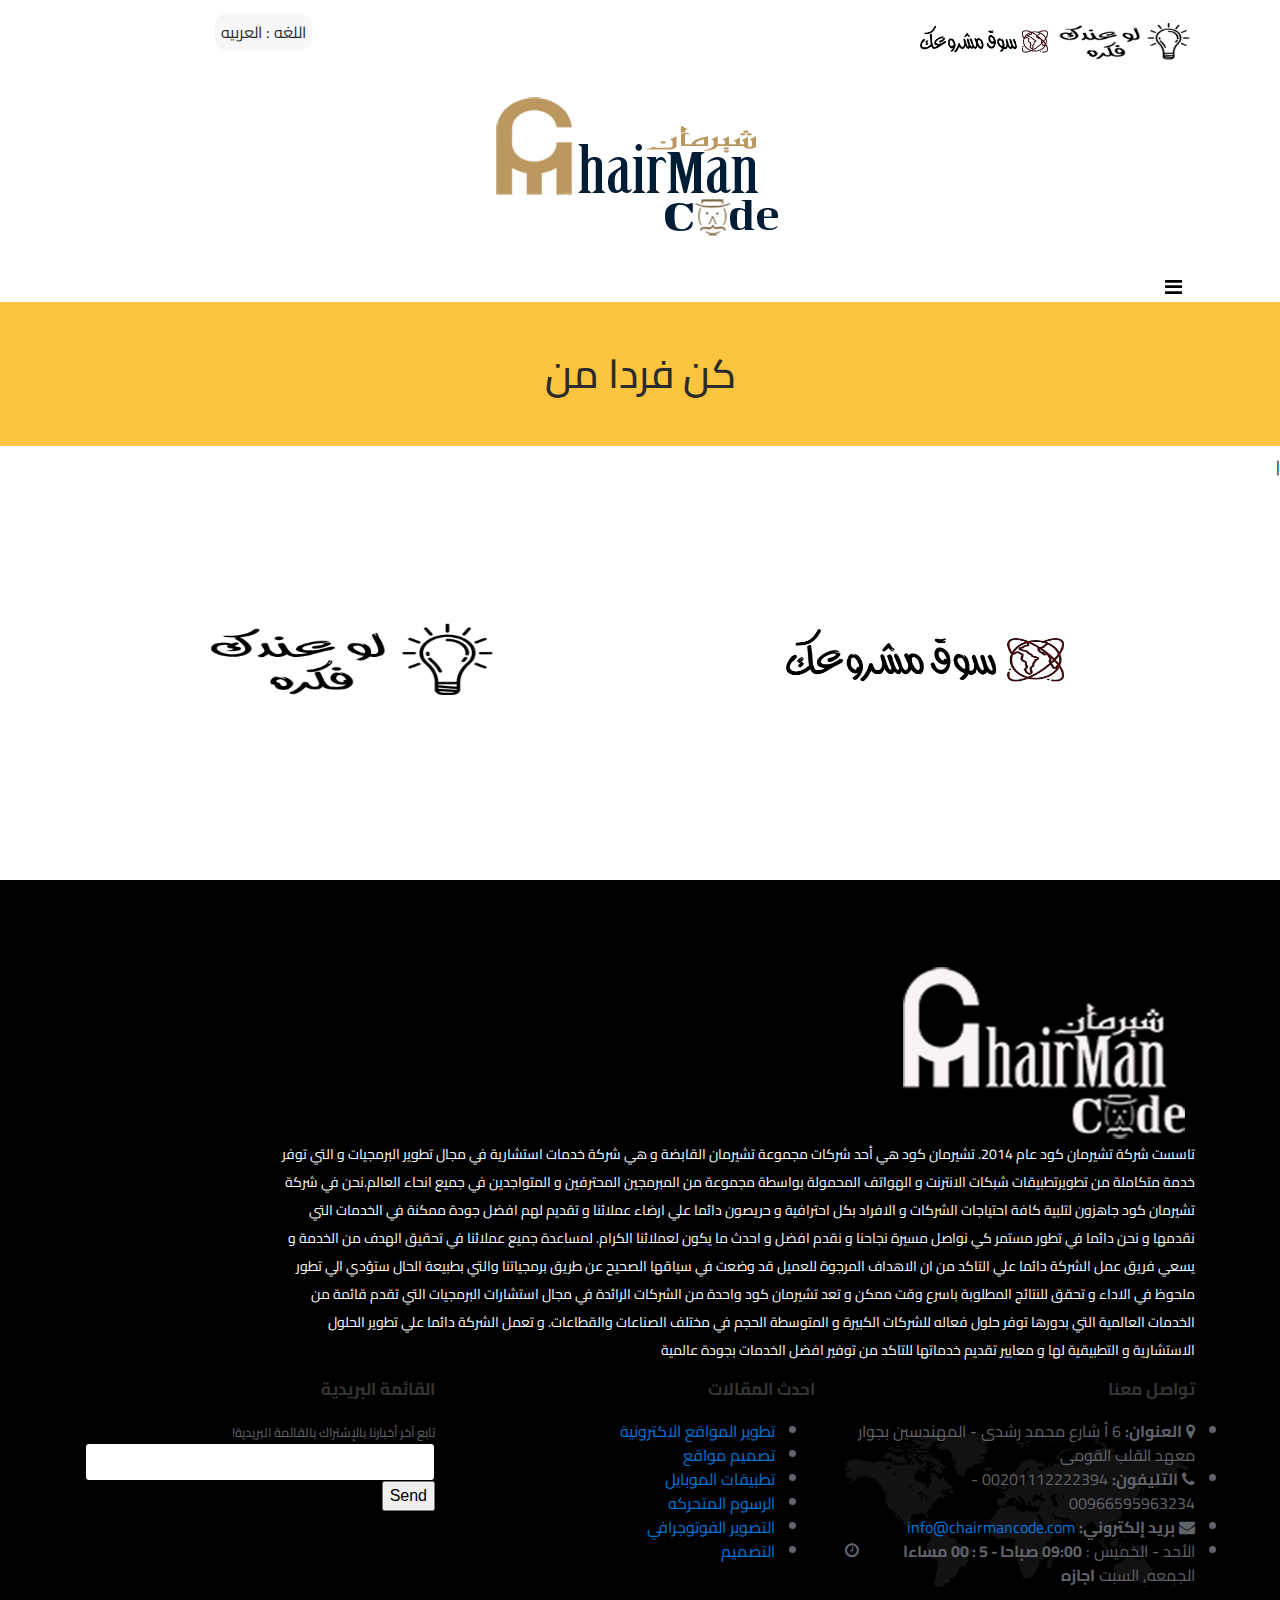
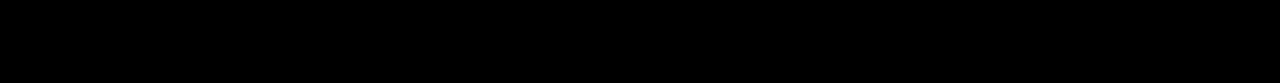
<file: becom-mem-ar.html>
<!DocTYPE html>
<html dir="rtl">
    <head>
      <meta charset="UTF-8">
       <meta name="description" content="this websit will improve you in english">
       <meta name="viewport" content="width=device-width, initial-scale=1">
        <title> chairman </title>
       <link rel="stylesheet" href="css/bootstrap.min.css">
        <link rel="stylesheet" href="css/animate.css">
        <link rel="stylesheet" href="https://stackpath.bootstrapcdn.com/bootstrap/4.1.1/css/bootstrap.min.css" integrity="sha384-WskhaSGFgHYWDcbwN70/dfYBj47jz9qbsMId/iRN3ewGhXQFZCSftd1LZCfmhktB" crossorigin="anonymous">
        <link rel="stylesheet" href="css/chair.css">
<!--        <link rel="stylesheet" href="css/font-awesome.css">-->
        <link rel="stylesheet" href="https://cdnjs.cloudflare.com/ajax/libs/font-awesome/4.7.0/css/font-awesome.min.css">
    </head>
    <body>
        <div class="upper">
            <div class="container">
                <div class="row ">
                    <div class="col-sm-8">
                        <div class="imcon text-sm-right upim text-center">
                            <img src="Photo-Ar/idea.png">
                            <img src="Photo-Ar/sss.png">
                        </div>
                    </div>
                    <div class="col-sm-4  text-center">
                        <div class="lan text-sm-left">
                          <span class="text-capitalize"> اللغه : العربيه </span>
                            <div class="display-none"><span><a href="becom-mem.html" class="ele">English</a></span><span>العربيه</span></div>
                    </div>
                        
                    </div>
                </div>
            </div>
            <div class="d-flex justify-content-center w-100">
               <img class="text-center logo" src="Photo/final-logo.png" class="img-fluid">
            </div>
        </div>
        
    <nav class="navbar navbar-expand-lg sticky-top animated "><!-- fadeInDown -->
        <div class="container">
          <button class="navbar-toggler" type="button" data-toggle="collapse" data-target="#navbarSupportedContent" aria-controls="navbarSupportedContent" aria-expanded="false" aria-label="Toggle navigation">
              <i class="fa fa-bars" aria-hidden="true"></i>                
          </button>
            
            
          <div class="collapse navbar-collapse" id="navbarSupportedContent">
            <ul class="navbar-nav sticky-top text-center d-flex justify-content-center">
              <li class="nav-item">
            <a class="nav-link text-uppercase" href="index-ar.html"  class="activee" data-scroll="Home">الرئيسيه<span class="sr-only">(current)</span></a>
              </li>
              <li class="nav-item ">
                <a class="nav-link text-uppercase" href="#" data-scroll="aabout">من نحن<span class="sr-only">(current)</span></a>
              </li>
              <li class="nav-item ">
                <a class="nav-link text-uppercase" href="#sservises" data-scroll="sservises">خدمات نقدمها لك<span class="sr-only">(current)</span></a>
              </li>
              <li class="nav-item ">
                <a class="nav-link text-uppercase" href="becom-mem-ar.html">وظائف<span class="sr-only">(current)</span></a>
              </li>

              <li class="nav-item">
                <a class="nav-link text-uppercase" href="http://chairmancode.com//site/p-english.pdf" data-scroll="company" target="_blank">ملف الشركه<span class="sr-only">(current)</span></a>
              </li>
    
              <li class="nav-item">
                <a class="nav-link text-uppercase" href="contactUs-ar.html">اتصل بينا<span class="sr-only">(current)</span></a>
              </li>
            </ul>
            </div>  
          </div>
       </nav>
        <div>
            <div class="team">
                <h2 class="text-center h1 text-uppercase type"></h2>
                <div class="container">
                    <div class="row">
                        <div class="col-md-6">
                            <div class="d-flex justify-content-center w-100">
                                <img src="Photo-Ar/sss.png">
                            </div>
                        </div>
                        <div class="col-md-6">
                            <div class="d-flex justify-content-center w-100">
                                <img src="Photo-Ar/idea.png">
                            </div>
                        </div>
                        
                    </div>
                </div>
            </div>
        </div>
        <footer class="text-right">
          <div class="container">
            <div class="row footer-top">
              <div class="col-md-4">
                <div class="footer-img">
                  <img src="logo-footer3.png" alt="logo">
                </div>
              </div>
              <div class="col-md-10">
              <p class="footer-p">
تاسست شركة تشيرمان كود عام 2014. تشيرمان كود هي أحد شركات مجموعة تشيرمان القابضة و هي شركة خدمات استشارية في مجال تطوير البرمجيات و التي توفر خدمة متكاملة من تطويرتطبيقات شبكات الانترنت و الهواتف المحمولة بواسطة مجموعة من المبرمجين المحترفين و المتواجدين في جميع انحاء العالم.نحن في شركة تشيرمان كود جاهزون لتلبية كافة احتياجات الشركات و الافراد بكل احترافية و حريصون دائما علي ارضاء عملائنا و تقديم لهم افضل جودة ممكنة في الخدمات التي نقدمها
 و نحن دائما في تطور مستمر كي نواصل مسيرة نجاحنا و نقدم افضل و احدث ما يكون لعملائنا الكرام. لمساعدة جميع عملائنا في تحقيق الهدف من الخدمة و يسعي فريق عمل الشركة دائما علي التاكد من ان الاهداف المرجوة للعميل قد وضعت في سياقها الصحيح عن طريق برمجياتنا والتي بطبيعة الحال ستؤدي الي  تطور ملحوظ في الاداء و تحقق للنتائج المطلوبة باسرع وقت ممكن 
و تعد تشيرمان كود واحدة من الشركات الرائدة في مجال استشارات البرمجيات التي تقدم قائمة من الخدمات العالمية التي بدورها توفر حلول فعاله للشركات الكبيرة و المتوسطة الحجم في مختلف الصناعات والقطاعات. و تعمل الشركة دائما علي تطوير الحلول الاستشارية و التطبيقية لها و معايير تقديم خدماتها للتاكد من توفير افضل الخدمات بجودة عالمية                                </p>
                </div>
              </div>
            <div class="row">
              <div class="col-md-4">
                <div class="widget">
                  <div class="widget-title">
                    <h4>تواصل معنا</h4>
                  </div>
                  <div class="widget-content">
                    <ul class="bg-widget footer-list">
                        <li>
                          <i class="fa fa-map-marker"></i>
                            <strong>العنوان:</strong> 6 أ شارع محمد رشدى - المهندسين بجوار معهد القلب القومى                           
                        </li>
                        <li>
                          <i class="fa fa-phone"></i>
                          <strong>التليفون:</strong> 00201112222394 - 00966595963234 
                        </li>
                        <li>
                          <i class="fa fa-envelope"></i>
                          <strong>بريد إلكتروني:</strong> <a href="mailto:info@chairmancode.com">info@chairmancode.com</a>
                        </li>
                        <li>
                          <i class="fa fa-clock-o" style="float: left;margin-bottom: 10px;margin-top: 3px;"></i>
                          الأحد  - الخميس : 
                          <strong>09:00 صباحا - 5 : 00 مساءا</strong>
                          <br>الجمعه, السبت
                           <strong>اجازه</strong>                            
                        </li>
                    </ul>
                  </div>
                </div>
              </div>
              <div class="col-md-4">
                <div class="widget">
                  <div class="widget-title">
                    <h4>احدث المقالات</h4>
                  </div>
                  <div class="widget-content">
                    <ul class="articles">
                      <li><a href="#">تطوير المواقع الاكترونية</a></li>
                      <li><a href="#">تصميم مواقع</a></li>
                      <li><a href="#">تطبيقات الموبايل</a></li>
                      <li><a href="#">الرسوم المتحركه</a></li>
                      <li><a href="#">التصوير الفوتوجرافي</a></li>
                      <li><a href="#">التصميم</a></li>
                    </ul>
                  </div>
                </div>
              </div>
              <div class="col-md-4">
                <div class="widget">
                  <div class="widget-title">
                    <h4>القائمة البريدية</h4>
                  </div>
                  <div class="widget-content">
                    <form>
                      <small>تابع آخر أخبارنا بالإشتراك بالقائمة البريدية!</small>
                      <input type="Email" name="" class="form-control">
                      <button>Send</button>
                    </form>
                  </div>
                </div>
              </div>

            </div>
          </div>
        </footer>
        
        <script src="js/jquery-3.1.1.min.js"></script>
        <script src="js/chair.js"></script>
        <script src="js/popper.js"></script>
              <script src="js/wow.min.js"></script>
              <script src="js/typed.js"></script>
               <script>
                           var typed = new Typed(".type",{
                             strings: ["كن فردا من الفريق"],
                             typeSpeed: 50,
                             backSpeed:50,
                             loop:true
                             });
                </script>
        
              <script>
              new WOW().init();
              </script>
        <script src="js/wow.min.js"></script>
        <script src="js/bootstrap.min.js"></script>
    </body>
</html>
</file>
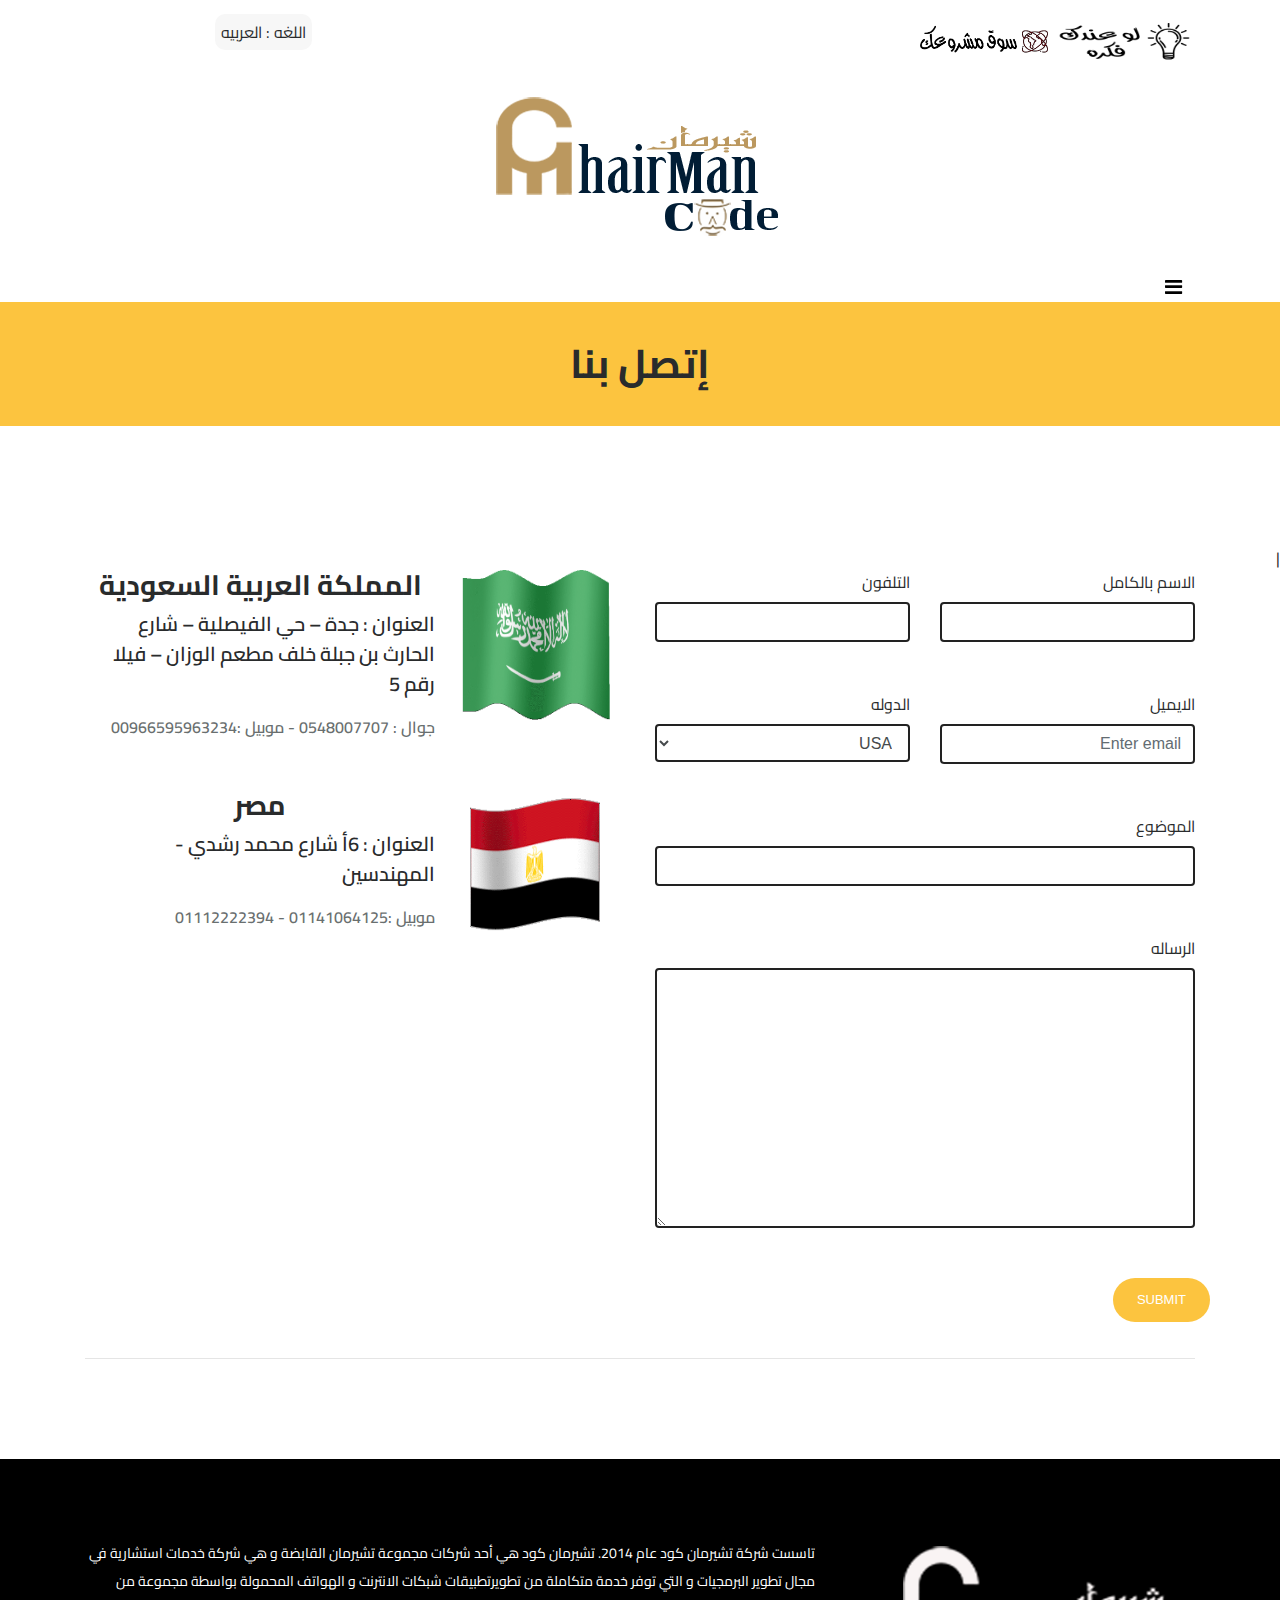
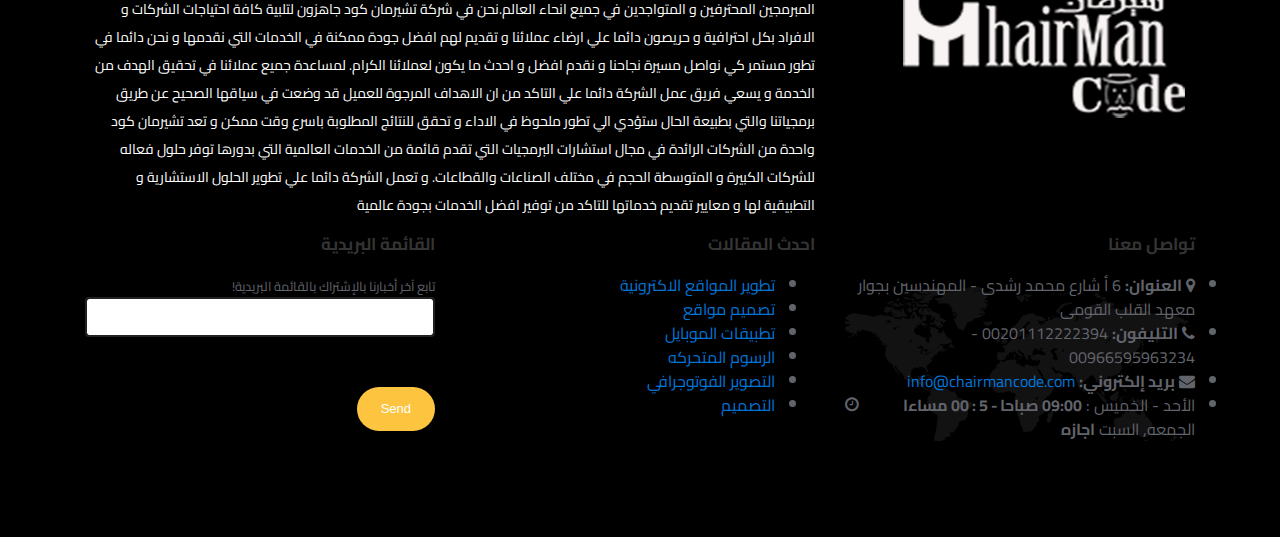
<file: contactUs-ar.html>
<!DocTYPE html>
<html dir="rtl">
    <head>
      <meta charset="UTF-8">
       <meta name="description" content="this websit will improve you in english">
       <meta name="viewport" content="width=device-width, initial-scale=1">
        <title> chairman </title>
       <link rel="stylesheet" href="css/bootstrap.min.css">
        <link rel="stylesheet" href="css/animate.css">
        <link rel="stylesheet" href="https://stackpath.bootstrapcdn.com/bootstrap/4.1.1/css/bootstrap.min.css" integrity="sha384-WskhaSGFgHYWDcbwN70/dfYBj47jz9qbsMId/iRN3ewGhXQFZCSftd1LZCfmhktB" crossorigin="anonymous">
        <link rel="stylesheet" href="css/chair.css">
<!--        <link rel="stylesheet" href="css/font-awesome.css">-->
        <link rel="stylesheet" href="https://cdnjs.cloudflare.com/ajax/libs/font-awesome/4.7.0/css/font-awesome.min.css">
       <link rel="stylesheet" href="css/RTL.css">

    </head>
    <body>
        <div class="upper">
            <div class="container">
                <div class="row ">
                    <div class="col-sm-8">
                        <div class="imcon text-sm-right upim text-center">
                            <img src="Photo-Ar/idea.png">
                            <img src="Photo-Ar/sss.png">
                        </div>
                    </div>
                    <div class="col-sm-4  text-center">
                        <div class="lan text-sm-left">
                          <span class="text-capitalize"> اللغه : العربيه </span>
                          <div class="display-none"><span><a href="contactUs.html" class="ele">English</a></span><span>العربيه</span></div>
                    </div>
                        
                    </div>
                </div>
            </div>
            <div class="d-flex justify-content-center w-100">
               <img class="text-center logo" src="Photo/final-logo.png" class="img-fluid">
            </div>
        </div>
        
    <nav class="navbar navbar-expand-lg sticky-top animated "><!-- fadeInDown -->
        <div class="container">
          <button class="navbar-toggler" type="button" data-toggle="collapse" data-target="#navbarSupportedContent" aria-controls="navbarSupportedContent" aria-expanded="false" aria-label="Toggle navigation">
              <i class="fa fa-bars" aria-hidden="true"></i>                
          </button>
            
            
          <div class="collapse navbar-collapse" id="navbarSupportedContent">
            <ul class="navbar-nav sticky-top text-center d-flex justify-content-center">
              <li class="nav-item">
            <a class="nav-link text-uppercase" href="index-ar.html" data-scroll="Home">الرئيسيه<span class="sr-only">(current)</span></a>
              </li>
              <li class="nav-item ">
                <a class="nav-link text-uppercase" href="#" data-scroll="aabout">من نحن<span class="sr-only">(current)</span></a>
              </li>
              <li class="nav-item ">
                <a class="nav-link text-uppercase" href="#sservises" data-scroll="sservises">خدمات نقدمها لك<span class="sr-only">(current)</span></a>
              </li>
              <li class="nav-item ">
                <a class="nav-link text-uppercase" href="becom-mem-ar.html">وظائف<span class="sr-only">(current)</span></a>
              </li>

              <li class="nav-item">
                <a class="nav-link text-uppercase" href="http://chairmancode.com//site/p-english.pdf" data-scroll="company" target="_blank">ملف الشركه<span class="sr-only">(current)</span></a>
              </li>
    
              <li class="nav-item">
                <a class="nav-link text-uppercase">اتصل بنا<span class="sr-only">(current)</span></a>
              </li>
            </ul>
            </div>  
          </div>
       </nav>
        
        
            <div class="contact">
                <h2 class="h1 text-center text-uppercase type"></h2>
                <div class="container">
                    <div class="row">
                        <div class="col-lg-6"><!--- main -->
                            <div class="row">
                                <div class="col-sm-6">
                                       <div class="form-group">
                                           <label for="exampleInputname" class="text-uppercase">الاسم بالكامل</label>
                                           <input class="form-control" type="text" id="exampleInputname" placeholder="">
                                       </div>
                                
                                </div>
                                <div class="col-sm-6">
                                       <div class="form-group">
                                           <label for="exampleInputname" class="text-uppercase">التلفون</label>
                                           <input class="form-control" type="text" id="exampleInputname" placeholder="">
                                       </div>
                                </div>
                           
                            
                                <div class="col-sm-6">
                                    <div class="form-group">
                                         <label for="exampleInputEmail1">الايميل</label>
                                         <input type="email" class="form-control" id="exampleInputEmail1" aria-describedby="emailHelp" placeholder="Enter email">
                                    </div>
                                </div>
                                
                                <div class="col-sm-6">
                                      <div class="form-group">
                                        <label for="exampleFormControlSelect1" class="text-uppercase">الدوله</label>
                                        <select class="form-control" id="exampleFormControlSelect1">
                                          <option>USA</option>
                                          <option>Egypet</option>
                                          <option>3</option>
                                          <option>4</option>
                                          <option>5</option>
                                        </select>                             
                                    </div>
                            </div> 
                                <div class="col-sm-12">
                                       <div class="form-group">
                                           <label for="exampleInputname" class="uppercase">الموضوع</label>
                                           <input class="form-control" type="text" id="exampleInputname" placeholder="">
                                       </div>
                                </div>
                           <div class="col-sm-12">
                                    <div class="form-group">
                                            <label for="exampleFormControlTextarea1" class="uppercase" dir="auto"> الرساله</label>
                                            <textarea class="form-control" id="exampleFormControlTextarea1" rows="12"></textarea>
                                      </div>
                                </div>
                                <button class="text-uppercase">submit</button>
                           </div>
                    </div>
                        
                    <div class="col-lg-6">
                        <div class="row">
                            <div class="col-sm-4">
                               <img src="sa.gif" class="gifedit">
                            </div>
                            
                            <div class="col-sm-8 my-mb">
                                <h3>المملكة العربية السعودية</h3>
                                <p class="aa">العنوان : جدة – حي الفيصلية – شارع الحارث بن جبلة خلف مطعم الوزان – فيلا رقم 5</p>
                                <p class="zz">جوال : 0548007707 - موبيل :00966595963234</p>
                            </div>
                            
                            <div class="col-sm-4">
                               <img src="eg.gif" class="gifedit">
                            </div>
                            
                            <div class="col-sm-8">
                                <h3>مصر</h3>
                                <p class="aa">العنوان : 6أ شارع محمد رشدي - المهندسين</p>
                                <p class="zz">موبيل :01141064125 - 01112222394</p>
                            </div>
                    </div>
                            
                   </div>    
                    
                </div>
                <hr>
            </div>
        
        <footer class="text-right">
          <div class="container">
            <div class="row footer-top">
              <div class="col-md-4">
                <div class="footer-img">
                  <img src="logo-footer3.png" alt="logo">
                </div>
              </div>
              <div class="col-md-8">
              <p class="footer-p">
تاسست شركة تشيرمان كود عام 2014. تشيرمان كود هي أحد شركات مجموعة تشيرمان القابضة و هي شركة خدمات استشارية في مجال تطوير البرمجيات و التي توفر خدمة متكاملة من تطويرتطبيقات شبكات الانترنت و الهواتف المحمولة بواسطة مجموعة من المبرمجين المحترفين و المتواجدين في جميع انحاء العالم.نحن في شركة تشيرمان كود جاهزون لتلبية كافة احتياجات الشركات و الافراد بكل احترافية و حريصون دائما علي ارضاء عملائنا و تقديم لهم افضل جودة ممكنة في الخدمات التي نقدمها
 و نحن دائما في تطور مستمر كي نواصل مسيرة نجاحنا و نقدم افضل و احدث ما يكون لعملائنا الكرام. لمساعدة جميع عملائنا في تحقيق الهدف من الخدمة و يسعي فريق عمل الشركة دائما علي التاكد من ان الاهداف المرجوة للعميل قد وضعت في سياقها الصحيح عن طريق برمجياتنا والتي بطبيعة الحال ستؤدي الي  تطور ملحوظ في الاداء و تحقق للنتائج المطلوبة باسرع وقت ممكن 
و تعد تشيرمان كود واحدة من الشركات الرائدة في مجال استشارات البرمجيات التي تقدم قائمة من الخدمات العالمية التي بدورها توفر حلول فعاله للشركات الكبيرة و المتوسطة الحجم في مختلف الصناعات والقطاعات. و تعمل الشركة دائما علي تطوير الحلول الاستشارية و التطبيقية لها و معايير تقديم خدماتها للتاكد من توفير افضل الخدمات بجودة عالمية                                </p>
                </div>
              </div>
            <div class="row">
              <div class="col-md-4">
                <div class="widget">
                  <div class="widget-title">
                    <h4>تواصل معنا</h4>
                  </div>
                  <div class="widget-content">
                    <ul class="bg-widget footer-list">
                        <li>
                          <i class="fa fa-map-marker"></i>
                            <strong>العنوان:</strong> 6 أ شارع محمد رشدى - المهندسين بجوار معهد القلب القومى                           
                        </li>
                        <li>
                          <i class="fa fa-phone"></i>
                          <strong>التليفون:</strong> 00201112222394 - 00966595963234 
                        </li>
                        <li>
                          <i class="fa fa-envelope"></i>
                          <strong>بريد إلكتروني:</strong> <a href="mailto:info@chairmancode.com">info@chairmancode.com</a>
                        </li>
                        <li>
                          <i class="fa fa-clock-o" style="float: left;margin-bottom: 10px;margin-top: 3px;"></i>
                          الأحد  - الخميس : 
                          <strong>09:00 صباحا - 5 : 00 مساءا</strong>
                          <br>الجمعه, السبت
                           <strong>اجازه</strong>                            
                        </li>
                    </ul>
                  </div>
                </div>
              </div>
              <div class="col-md-4">
                <div class="widget">
                  <div class="widget-title">
                    <h4>احدث المقالات</h4>
                  </div>
                  <div class="widget-content">
                    <ul class="articles">
                      <li><a href="#">تطوير المواقع الاكترونية</a></li>
                      <li><a href="#">تصميم مواقع</a></li>
                      <li><a href="#">تطبيقات الموبايل</a></li>
                      <li><a href="#">الرسوم المتحركه</a></li>
                      <li><a href="#">التصوير الفوتوجرافي</a></li>
                      <li><a href="#">التصميم</a></li>
                    </ul>
                  </div>
                </div>
              </div>
              <div class="col-md-4">
                <div class="widget">
                  <div class="widget-title">
                    <h4>القائمة البريدية</h4>
                  </div>
                  <div class="widget-content">
                    <form>
                      <small>تابع آخر أخبارنا بالإشتراك بالقائمة البريدية!</small>
                      <input type="Email" name="" class="form-control">
                      <button>Send</button>
                    </form>
                  </div>
                </div>
              </div>

            </div>
          </div>
        </footer>
        
        <script src="js/jquery-3.1.1.min.js"></script>
        <script src="js/chair.js"></script>
        <script src="js/popper.js"></script>
              <script src="js/typed.js"></script>
               <script>
                           var typed = new Typed(".type",{
                             strings: ["إتصل بنا"],
                             typeSpeed: 60,
                             backSpeed:30,
                             loop:true
                             });
                </script>
                
              <script src="js/wow.min.js"></script>
              <script>
              new WOW().init();
              </script>
        <script src="js/wow.min.js"></script>
        <script src="js/bootstrap.min.js"></script>
    </body>
</html>
</file>
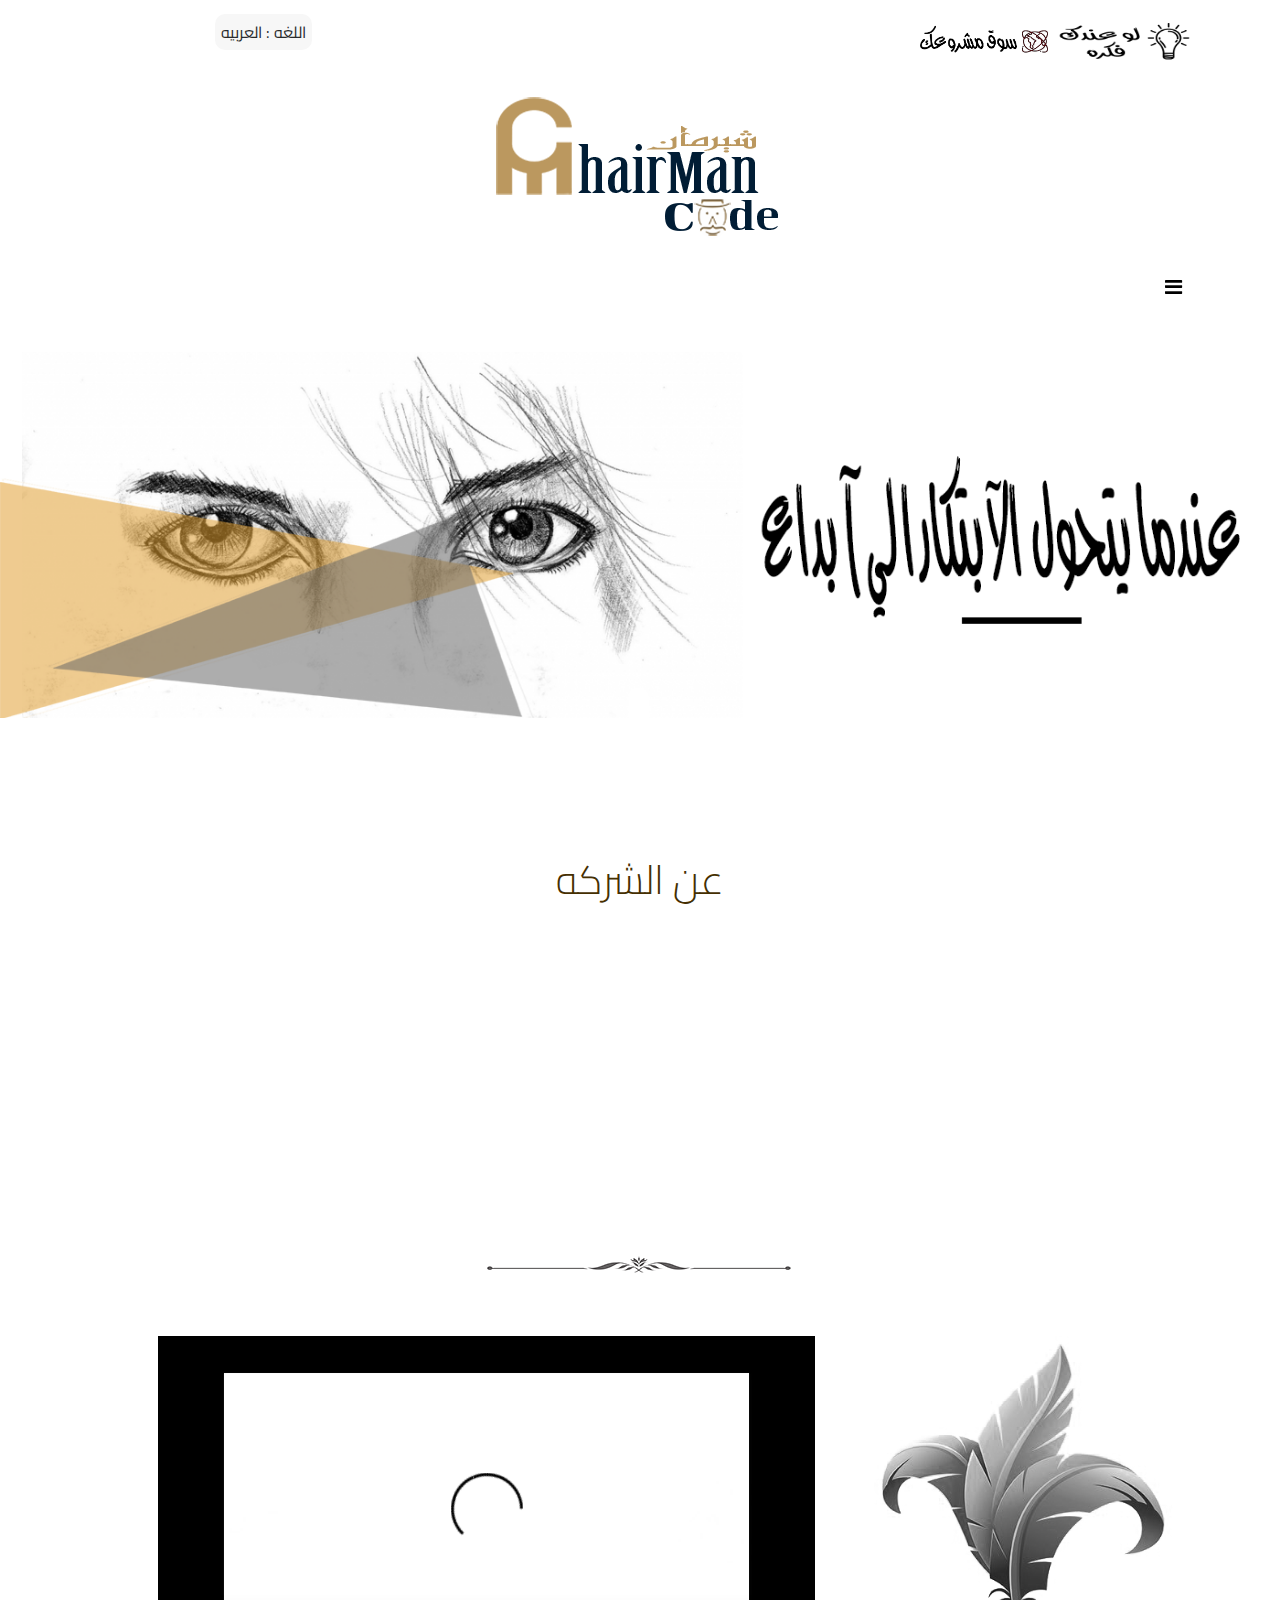
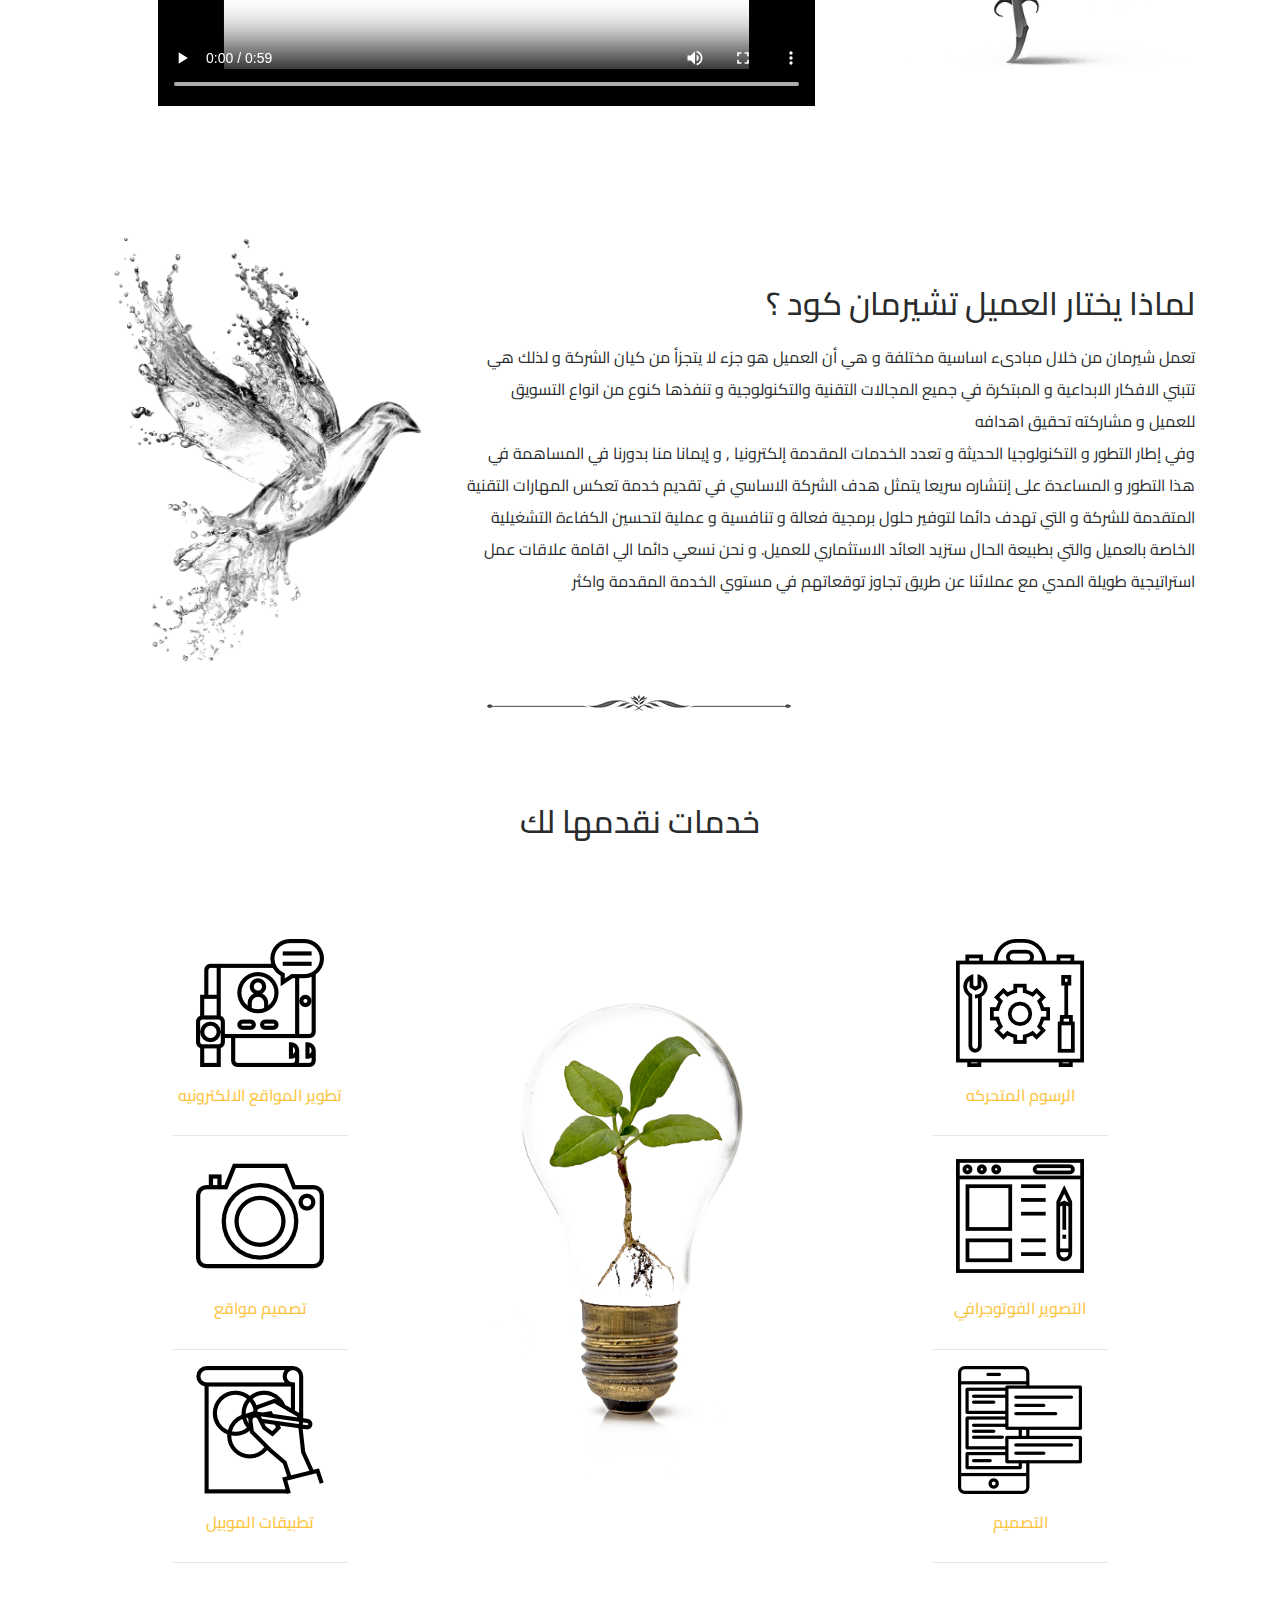
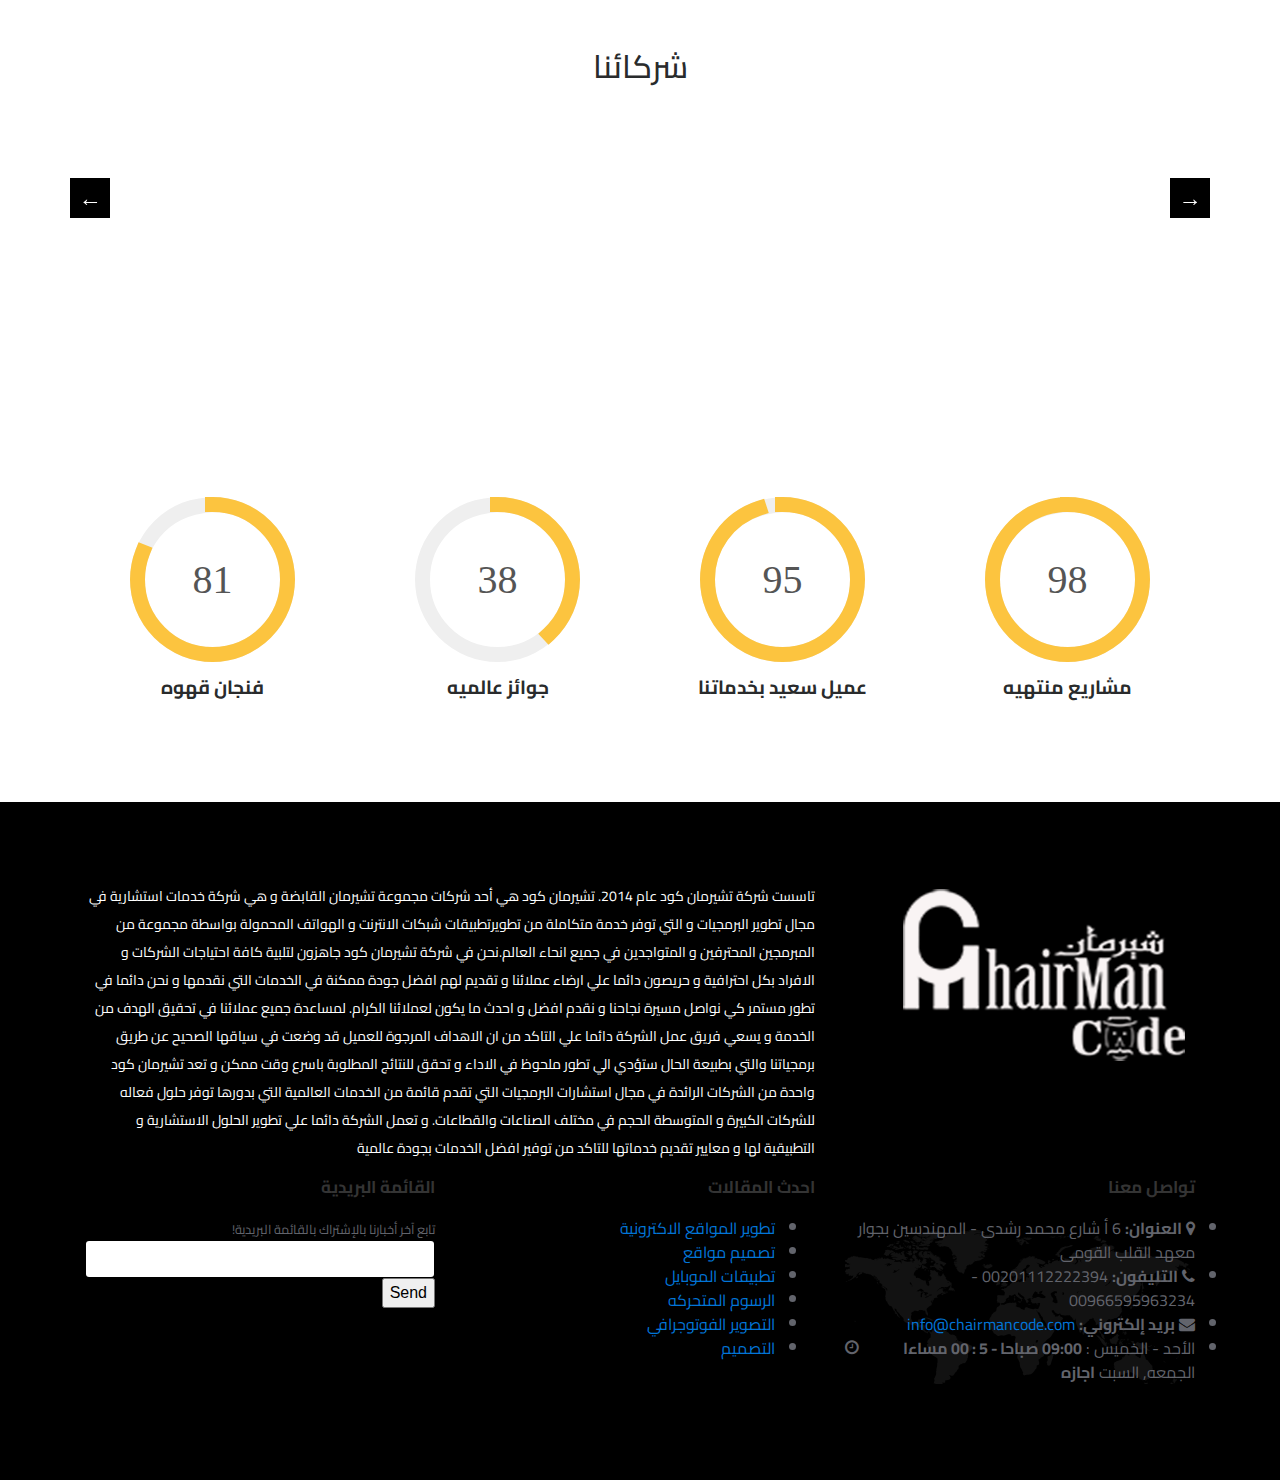
<file: index-ar.html>
<!DocTYPE html>
<html dir="rtl">
    <head>
      <meta charset="UTF-8">
       <meta name="description" content="this websit will improve you in english">
       <meta name="viewport" content="width=device-width, initial-scale=1">
       <link rel="stylesheet" href="css/bootstrap.min.css">
        <link rel="stylesheet" href="css/animate.css">
        <link rel="stylesheet" href="https://stackpath.bootstrapcdn.com/bootstrap/4.1.1/css/bootstrap.min.css" integrity="sha384-WskhaSGFgHYWDcbwN70/dfYBj47jz9qbsMId/iRN3ewGhXQFZCSftd1LZCfmhktB" crossorigin="anonymous">
        <link rel="stylesheet" href="css/chair.css">
<!--        <link rel="stylesheet" href="css/font-awesome.css">-->
        <link rel="stylesheet" href="https://cdnjs.cloudflare.com/ajax/libs/font-awesome/4.7.0/css/font-awesome.min.css">
        <title> chairman </title>
        <link rel="stylesheet" href="css/slick.css">
        <link rel="stylesheet" href="css/RTL.css">
    </head>
    
    <body data-spy="scroll" data-target=".navbar" data-offset="50">
        <div class="upper">
            <div class="container">
                <div class="row ">
                    <div class="col-sm-8">
                        <div class="imcon text-sm-right upim text-center">
                            <img src="Photo-Ar/idea.png">
                            <img src="Photo-Ar/sss.png">
                        </div>
                    </div>
                    <div class="col-sm-4  text-center">
                        <div class="lan  text-left">
                          <span class="text-capitalize"> اللغه : العربيه </span>
                            <div class="display-none"><span><a class="ele" href="index.html">English</a></span><span>العربيه</span></div>
                    </div>
                        
                    </div>
                </div>
            </div>
            <div class="d-flex justify-content-center w-100">
               <img class="text-center logo" src="Photo/final-logo.png" class="img-fluid">
            </div>
        </div>
        
    <nav class="navbar navbar-expand-lg sticky-top animated "><!-- fadeInDown -->
        <div class="container">
          <button class="navbar-toggler" type="button" data-toggle="collapse" data-target="#navbarSupportedContent" aria-controls="navbarSupportedContent" aria-expanded="false" aria-label="Toggle navigation">
              <i class="fa fa-bars" aria-hidden="true"></i>                
          </button>
            
            
          <div class="collapse navbar-collapse" id="navbarSupportedContent">
            <ul class="navbar-nav sticky-top text-center d-flex justify-content-center">
              <li class="nav-item">
            <a class="nav-link text-uppercase" href=""  class="activee" data-scroll="Home">الرئيسيه<span class="sr-only">(current)</span></a>
              </li>
              <li class="nav-item ">
                <a class="nav-link text-uppercase" href="#" data-scroll="aabout">من نحن<span class="sr-only">(current)</span></a>
              </li>
              <li class="nav-item ">
                <a class="nav-link text-uppercase" href="#sservises" data-scroll="sservises">خدمات نقدمها لك<span class="sr-only">(current)</span></a>
              </li>
              <li class="nav-item ">
                <a class="nav-link text-uppercase" href="becom-mem-ar.html">وظائف<span class="sr-only">(current)</span></a>
              </li>

              <li class="nav-item">
                <a class="nav-link text-uppercase" href="http://chairmancode.com//site/p-english.pdf" data-scroll="company" target="_blank">ملف الشركه<span class="sr-only">(current)</span></a>
              </li>
    
              <li class="nav-item">
                <a class="nav-link text-uppercase" href="contactUs-ar.html">اتصل بينا<span class="sr-only">(current)</span></a>
              </li>
            </ul>
            </div>  
          </div>
       </nav>
        
       <img class="engimg img-fluid" src="Photo-Ar/arabic.png">
        <div class="about" id="aabout">
           <div class="container">
              <h2 class="h1 text-center text-uppercase wow fadeInUp data-animation-delay='100'">عن الشركه</h2>
              <p class="wow fadeInUp data-animation-delay='300'">تاسست شركة تشيرمان كود عام 2014. تشيرمان كود هي أحد شركات مجموعة تشيرمان القابضة و هي شركة&nbsp;خدمات استشارية في مجال تطوير البرمجيات و التي توفر خدمة متكاملة من تطويرتطبيقات شبكات الانترنت و الهواتف المحمولة بواسطة مجموعة من المبرمجين المحترفين و المتواجدين في جميع انحاء العالم.نحن في شركة تشيرمان كود جاهزون لتلبية كافة احتياجات الشركات و الافراد بكل احترافية و حريصون دائما علي ارضاء عملائنا و تقديم لهم افضل جودة ممكنة في الخدمات التي نقدمها<br>
                &nbsp;و نحن دائما في تطور مستمر كي نواصل مسيرة نجاحنا و نقدم افضل و احدث ما يكون لعملائنا الكرام. لمساعدة جميع عملائنا في تحقيق الهدف من الخدمة و يسعي فريق عمل الشركة دائما علي التاكد من ان الاهداف المرجوة للعميل قد وضعت في سياقها الصحيح عن طريق برمجياتنا والتي بطبيعة الحال ستؤدي الي&nbsp; تطور ملحوظ في الاداء و تحقق للنتائج المطلوبة باسرع وقت ممكن&nbsp;<br>
                و تعد تشيرمان كود واحدة من الشركات الرائدة في مجال استشارات البرمجيات التي تقدم قائمة من الخدمات العالمية التي بدورها توفر حلول فعاله للشركات الكبيرة و المتوسطة الحجم في مختلف الصناعات والقطاعات. و تعمل الشركة دائما علي تطوير الحلول الاستشارية و التطبيقية لها و معايير تقديم خدماتها للتاكد من توفير افضل الخدمات بجودة عالمية
               </p>
               <div  class="d-flex justify-content-center w-100">
                  <img class="text-center img-fluid" src="Photo/line.png">
               </div>
               
           </div>
        </div>
        <i class="fa fa-chevron-up hidden" aria-hidden="true" ></i>
        <div class="vid">
            <div class="container">
               <div class="row">
                   <div class="col-lg-4 col-12">
                       <div class="coco">
                           <div class="d-flex justify-content-right">
                              <img src="Photo/feather.png" class="img-fluid">
                           </div> 
                       </div>
                   </div>
                   <div class="col-lg-8 col-12">
                       <div class="text-right">
                           <video width="90%" controls="" class="why-vedio" style="cursor: pointer;" autoplay="">
                              <source src="en-new.mp4" type="video/mp4">
                           </video>

                           <div>
                   </div>
               </div>
           </div>
            </div>
                <div class="row">
                    <div class="col-md-8">
                      <div class="whycon">
                          <h2 class="text-right">لماذا يختار العميل تشيرمان كود ؟</h2>
                            <p>
تعمل شيرمان من خلال مبادىء اساسية مختلفة و هي  أن العميل هو جزء لا يتجزأ من كيان الشركة و لذلك هي تتبني الافكار الابداعية و المبتكرة في جميع المجالات التقنية والتكنولوجية و تنفذها كنوع من انواع التسويق للعميل و مشاركته تحقيق اهدافه<br>
وفي إطار التطور و التكنولوجيا الحديثة و تعدد الخدمات المقدمة إلكترونيا , و إيمانا منا بدورنا في المساهمة في هذا التطور و المساعدة على إنتشاره سريعا يتمثل هدف الشركة الاساسي في تقديم خدمة تعكس المهارات التقنية المتقدمة للشركة و التي تهدف دائما لتوفير حلول برمجية فعالة و تنافسية و عملية لتحسين الكفاءة التشغيلية الخاصة بالعميل والتي بطبيعة الحال ستزيد العائد الاستثماري للعميل. و نحن نسعي دائما الي اقامة علاقات عمل استراتيجية طويلة المدي مع عملائنا عن طريق تجاوز توقعاتهم في مستوي الخدمة المقدمة واكثر&nbsp; &nbsp; &nbsp;&nbsp;                            </p>
                      </div>    
                    </div>
                    <div class="col-md-4">
                        <div class="conb-l">
                            <img src="Photo-Ar/ar-bird.png" class="img-fluid">
                        </div>
                    </div>
                </div>
                   <div  class="d-flex justify-content-center w-100">
                      <img class="text-center" src="Photo/line.png">
                   </div>
            </div>
          </div>
        
        <div class="services" id="sservises">
            <h2 class="text-center">خدمات نقدمها لك </h2>
            <div class="container">
                <div class="row">
                    <div class="col-sm-4">
                        <div class="text-center">
                            <div>
                             <img src="Photo/55.png">
                                <h6><a href="#">الرسوم المتحركه</a></h6>
                                <hr>
                            </div>
                            <div>
                             <img src="Photo/66.png">
                                <h6><a href="#">التصوير الفوتوجرافي</a></h6>
                                <hr>
                            </div>
                            <div clsaa="col-sm-12">
                             <img  src="Photo/11.png">
                                <h6><a href="#">التصميم</a></h6>
                                <hr>
                            </div>
                            
                        </div>
                    </div>
                    <div class="col-sm-4">
                        <div>
                          <img src="Photo/pulb.png" class="img-fluid">
                        </div>
                    </div>
                    <div class="col-sm-4">
                        <div class="text-center">
                            <div>
                             <img src="Photo/33.png">
                                <h6><a href="#">تطوير المواقع الالكترونيه</a></h6>
                                <hr>
                            </div>
                            <div>
                             <img src="Photo/44.png">
                                <h6><a href="#">تصميم مواقع</a></h6>
                                <hr>
                            </div>
                            <div clsaa="col-sm-12">
                             <img  src="Photo/22.png">
                                <h6><a href="#">تطبيقات الموبيل</a></h6>
                                <hr>
                            </div>
                            
                        </div>
                    </div>
                </div>
            </div>
        </div>
        
          <!-- Our Partners -->
          <section class="partners">
            <div class="container">
              <h2 class="text-center">شركائنا</h2>
              <div class="slider">
                <div class="item">
                  <img src="1.png" src="1">
                </div>
                <div class="item">
                  <img src="2.png" src="2">
                </div>
                <div class="item">
                  <img src="3.png" src="3">
                </div>
                
                <div class="item">
                  <img src="5.png" src="5">
                </div>
                <div class="item">
                  <img src="6.png" src="6">
                </div>
            </div>
            <div class="arrows">
              <span class="next">←</span>
              <span class="prev">→</span>
            </div>
            </div>
          </section>
          <!-- Our Partners -->
          <!-- Circular Progress Bar -->
          <section class="progress-section">
            <div class="container">
              <div class="row">
                <figure class="col-md-3 col-sm-6 text-center">
                  <div class="chart" id="graph1" data-percent="98" data-color="#FCC43F">
                  </div>
                  <figcaption>
                    <h3>مشاريع منتهيه</h3>
                  </figcaption>
                </figure>
                <figure class="col-md-3 col-sm-6 text-center">
                  <div class="chart" id="graph2" data-percent="95" data-color="#FCC43F">
                  </div>
                  <figcaption>
                    <h3>عميل سعيد بخدماتنا</h3>
                  </figcaption>
                </figure>
                <figure class="col-md-3 col-sm-6 text-center">
                  <div class="chart" id="graph3" data-percent="38" data-color="#FCC43F"></div>
                  <figcaption>
                    <h3>جوائز عالميه</h3>
                  </figcaption>
                </figure>
                <figure class="col-md-3 col-sm-6 text-center">
                  <div class="chart" id="graph4" data-percent="81" data-color="#FCC43F"></div>
                  <figcaption>
                    <h3>فنجان قهوه</h3>
                  </figcaption>
                </figure>
              </div>
            </div>
         </section>
              
          <!-- Circular Progress Bar  -->
        
        <footer class="text-right">
          <div class="container">
            <div class="row footer-top">
              <div class="col-md-4">
                <div class="footer-img">
                  <img src="logo-footer3.png" alt="logo">
                </div>
              </div>
              <div class="col-md-8">
              <p class="footer-p">
تاسست شركة تشيرمان كود عام 2014. تشيرمان كود هي أحد شركات مجموعة تشيرمان القابضة و هي شركة خدمات استشارية في مجال تطوير البرمجيات و التي توفر خدمة متكاملة من تطويرتطبيقات شبكات الانترنت و الهواتف المحمولة بواسطة مجموعة من المبرمجين المحترفين و المتواجدين في جميع انحاء العالم.نحن في شركة تشيرمان كود جاهزون لتلبية كافة احتياجات الشركات و الافراد بكل احترافية و حريصون دائما علي ارضاء عملائنا و تقديم لهم افضل جودة ممكنة في الخدمات التي نقدمها
 و نحن دائما في تطور مستمر كي نواصل مسيرة نجاحنا و نقدم افضل و احدث ما يكون لعملائنا الكرام. لمساعدة جميع عملائنا في تحقيق الهدف من الخدمة و يسعي فريق عمل الشركة دائما علي التاكد من ان الاهداف المرجوة للعميل قد وضعت في سياقها الصحيح عن طريق برمجياتنا والتي بطبيعة الحال ستؤدي الي  تطور ملحوظ في الاداء و تحقق للنتائج المطلوبة باسرع وقت ممكن 
و تعد تشيرمان كود واحدة من الشركات الرائدة في مجال استشارات البرمجيات التي تقدم قائمة من الخدمات العالمية التي بدورها توفر حلول فعاله للشركات الكبيرة و المتوسطة الحجم في مختلف الصناعات والقطاعات. و تعمل الشركة دائما علي تطوير الحلول الاستشارية و التطبيقية لها و معايير تقديم خدماتها للتاكد من توفير افضل الخدمات بجودة عالمية                                </p>
                </div>
              </div>
            <div class="row">
              <div class="col-md-4">
                <div class="widget">
                  <div class="widget-title">
                    <h4>تواصل معنا</h4>
                  </div>
                  <div class="widget-content">
                    <ul class="bg-widget footer-list">
                        <li>
                          <i class="fa fa-map-marker"></i>
                            <strong>العنوان:</strong> 6 أ شارع محمد رشدى - المهندسين بجوار معهد القلب القومى                           
                        </li>
                        <li>
                          <i class="fa fa-phone"></i>
                          <strong>التليفون:</strong> 00201112222394 - 00966595963234 
                        </li>
                        <li>
                          <i class="fa fa-envelope"></i>
                          <strong>بريد إلكتروني:</strong> <a href="mailto:info@chairmancode.com">info@chairmancode.com</a>
                        </li>
                        <li>
                          <i class="fa fa-clock-o" style="float: left;margin-bottom: 10px;margin-top: 3px;"></i>
                          الأحد  - الخميس : 
                          <strong>09:00 صباحا - 5 : 00 مساءا</strong>
                          <br>الجمعه, السبت
                           <strong>اجازه</strong>                            
                        </li>
                    </ul>
                  </div>
                </div>
              </div>
              <div class="col-md-4">
                <div class="widget">
                  <div class="widget-title">
                    <h4>احدث المقالات</h4>
                  </div>
                  <div class="widget-content">
                    <ul class="articles">
                      <li><a href="#">تطوير المواقع الاكترونية</a></li>
                      <li><a href="#">تصميم مواقع</a></li>
                      <li><a href="#">تطبيقات الموبايل</a></li>
                      <li><a href="#">الرسوم المتحركه</a></li>
                      <li><a href="#">التصوير الفوتوجرافي</a></li>
                      <li><a href="#">التصميم</a></li>
                    </ul>
                  </div>
                </div>
              </div>
              <div class="col-md-4">
                <div class="widget">
                  <div class="widget-title">
                    <h4>القائمة البريدية</h4>
                  </div>
                  <div class="widget-content">
                    <form>
                      <small>تابع آخر أخبارنا بالإشتراك بالقائمة البريدية!</small>
                      <input type="Email" name="" class="form-control">
                      <button>Send</button>
                    </form>
                  </div>
                </div>
              </div>

            </div>
          </div>
        </footer>
        
        <script src="js/jquery-3.1.1.min.js"></script>
        <script src="js/chair.js"></script>
        <script src="js/popper.js"></script>
              <script src="js/wow.min.js"></script>
              <script>
              new WOW().init();
              </script>
        <script src="js/wow.min.js"></script>
        <script src="js/bootstrap.min.js"></script>
        <script src="js/slick.min.js"></script>
    </body>
</html>
</file>
<file: css/chair.css>
@import url('https://fonts.googleapis.com/css?family=Cairo:300,400');
body{
    box-sizing: border-box;
    overflow-x:hidden;
    font-family:'Cairo', sans-serif;
}

.upper{
    margin-top: 20px;
}
.upper .rrr{
  float: right;  
}
.upper .logo{
    margin-top: 30px;
    margin-bottom: 30px;
}

.upper .container .imcon  img{
    width: 138px;
    height: 42px;
}

.upper .container .lan{

    width: 220px;
    
}
.upper .container .lan > span{
    
    background-color:#f7f7f7;
    padding: 3px 6px;
    border-radius: 10px;
}


.ele{
 color:#fcc43f;
}

.ele:hover{
 color:#fcc43f;
 text-decoration: none;    
}
.upper .container .lan div{
    position: absolute;
    left: 0;
    background-color: #f7f7f7;
    min-width: 160px;
    box-shadow: 0px 8px 16px 0px rgba(0,0,0,0.2);
    z-index: 1;
}

.upper .container .lan div > span{
    display: block;
    text-align: left;
    padding-left: 30px;
    padding-top: 10px;
    padding-top: 10px;
    padding-bottom:10px;
}

.upper .container .lan div > span:hover{
  background-color: #f1f1f1;
  color:#fcc43f;
  
}

@media(max-width:576px){
.upper .imcon img{
   margin-bottom: 30px;
    }

}

/*****************   *****************/
nav{
/*  background-color: #dddddd ;*/
}

#navbarSupportedContent{
    background-color: #dddddd;
}

.navbar .collapse  > .navbar-nav{
    width: 100%;
    padding-top: 5px;
    padding-bottom: 5px;
}

.navbar .collapse  > .navbar-nav .nav-item{
    margin-left: 10px;
    color: #000 !important;
    padding: 5px 18px 5px 18px;
}

.navbar .collapse  > .navbar-nav .nav-item:first-of-type{
    margin-left: 0;
}

.collapse ul li{
    padding: 10px 15px !important;
    color: #000 !important;
}

.collapse ul li a{
  color: #000 !important;
}

.collapse ul li:hover {
    background-color:#fcc43f !important;
    transform: scale(1.04);
    transition: all .2s ease;
  }

.collapse ul li:hover a{
    color: #fff !important;
}

.sticky-top{
   padding:0; 
}
/*****************   *****************/

.engimg{
    margin-top: 50px;
    margin-bottom: 40px;
  
}
.about{
 margin-top: 100px;   
}

.about h2{
    margin-bottom: 40px;
    font-weight: 300;
    color: #452f01;
}

.about p{
    line-height: 2;
}

/*****************  My Framwork  **************/
.display-none{
  display: none;    
}


@media(max-width:768px){

.about{
  margin-top: 25px;   
}

}


@media(max-width:576px){

.about{
  margin-top: 10px;   
}
    
 .about h2{
   font-size: 25px;
    }

}

/*****************  My Framwork  **************/
 
.vid .coco{
    width: 360px;
    height: 550px;
}

.vid{
    margin-top: 50px;
}

.vid .conb-l img{
    max-height: 470px;
    margin-top: -60px;
}

.whycon h2{
    margin-bottom: 20px;
}

.whycon p{
    line-height: 2;
}

.dev{
    width:270px;
    height: 270px;
}

@media(max-width:992px){
    .conb-l img{
        padding-top:80px;
    }
    .vid video{
        margin-bottom: 80px;
    }    
}

/*********** Starting services **************/
.services{
    margin-top: 80px;
}

.services h2{
    margin-bottom:100px;
}

.services .container .row a{
    color:#fcc43f; 
}

.services .container .row a:hover{
    text-decoration:none; 
}

.services .container .row h6{
    padding-top: 20px;
    padding-bottom: 15px;
}

.services hr{
    width:50%;
}

/*********** Ending services **************/

.fa-chevron-up{
 float: right;
 position: fixed;
 bottom: 80px;
 right: 30px;
 background-color:#fcc43f;/*main color*/
 padding: 8px;
 color:#fff;
 border-radius: 5%;
 cursor: pointer;
 z-index: 3
}


/************* Footer *********/
footer{
    background: #000;
    padding: 80px 0;
    color: #FFF;
    
}
.footer .footer-top{
    border-bottom: 1px solid #555;
    margin-bottom: 20px;
}
.footer .footer-img{
    border-right: 1px solid #555;
    padding: 0 10px 0 0
}
footer .footer-img img{
/*    width: 100%;*/

}
footer .footer-p{
    line-height: 2;
    font-size: 14px
}
footer .bg-widget{
    background: url(../world-map.png);
    padding: 0;
}
footer .widget{
    color: #62646c;
}

footer .widget .widget-title h4{
    color: #343434;
    margin-bottom: 20px;
    font-weight: bold;
    font-size: 17px
}
.footer .footer-list{

}
.footer .footer-list li{
    margin-top: 20px;
    list-style: none;
    font-size: 14px
}
.footer .footer-list li i {
    margin-right: 10px
}
.footer .footer-list li a{
    color: #FCC43F;
}
footer .footer-list li  strong{

}
footer .articles{

}
.footer .articles li{
    
    margin-bottom: 8px
}
.footer .articles a{
    color: #FCC43F;
}
.footer form{

}
.footer form input{
    width: 200px !important;
    margin: 10px 0;
}
.footer form button{
    width: 200px;
    padding: 6px 0;
    border: 1px solid #FFF;
    background: #FCC43F;

}
/**************************      Starting styling team      ***************************************/
.team h2{
    padding-top: 50px;
    padding-bottom: 50px;
    background-color: #FCC43F;
   
}

.team .container img{
    width: 300px;
    height: 82px;
    margin-bottom: 180px;
    margin-top: 140px;
}

@media(max-width:768px){
.team .container img{
    margin-bottom: 15px;
    margin-top: 15px;
}
    
.team h2{
        margin-bottom: 100px;
}
footer{
        margin-top: 100px;
}

}

/**************************      Ending styling team      ***************************************/

/**************************     Starting Contact Us       **************************************/


.contact h2{
       padding-top: 40px;
       padding-bottom: 40px;
       background-color: #FCC43F;
       font-weight: 700;
       margin-bottom: 120px;
}

.contact input,.contact textarea,.contact select{
    border: 2px solid #222;
    margin-bottom: 50px;
}
.contact button{
    background-color: #FCC43F;
    padding: 12px 24px;
    border-radius: 30px;
    border:none;
    color: #fff;
    font-size: 13px;
    margin-bottom: 50px;
}

.contact button{
  cursor: pointer;
  margin-bottom: 20px;
}

.contact hr{
    margin-bottom: 100px;
}

.contact .gifedit{
    height: 150px;
    width: 150px;
    margin-right: 15px;    
}

.contact .my-mb{
  margin-bottom:35px; 
    
}

.contact h3{
  font-weight: 700;
   text-align: center;
}

.contact .aa{
    font-size: 20px;
    font-weight: 600;
}

.contact .zz{
 color: #696f6f;
 font-weight: 600;
}


/**************************     Starting Contact Us       **************************************/


/* Progress */

.progress-section{
    padding: 80px 0
}
.chart {
    position:relative;
    width:165px;
    height:165px;
    margin: 0 auto;
    font-family: 'Titillium web';
    font-weight: 300 ;

}
canvas {
    display: block;
    position:absolute;
    top:0;
    left:0;
}


.progress-section span {
    color:#555;
    display:block;
    line-height:165px;
    text-align:center;
    width:165px;
    font-size:40px;
    font-weight:300;
    margin-left:5px;
}

figcaption h3{
    font-size: 19px;
    font-weight: bold;
    margin-top: 15px
}
figure span{
    font-size: 26px;
    font-weight: bold;
}
/* partners */
.partners{
    padding: 70px 0;
    text-transform: uppercase;
    position: relative;
}
.partners .item{
    padding: 50px ;
    height: 254px;
}
.partners .item img{
    width: 100%;
    height: 100%
}

.partners .arrows{
   }
.partners .arrows .next{
    position: absolute;
    top: calc(50% - 20px);
    left: 0
}

.partners .arrows .prev{
    position: absolute;
    top: calc(50% - 20px);
    right: 0
}
.partners .arrows span{
    background: #000;
    color: #FFF;
    width: 40px;
    height: 40px;
    text-align: center;
    line-height: 40px;
    font-size: 23px;
    margin: 0;
    cursor: pointer;
}

nav .activee{
    color: #fcc43f !important;
}

.rrr{
  float: right !important;
  margin-right: -50px;
}
</file>
<file: css/RTL.css>
.upper .container .lan div > span{
    padding-right: 30px;
}

.navbar .collapse  > .navbar-nav .nav-item{
    margin-right: 10px;
}

.contact .gifedit{
    margin-left: 15px;    
}

.contact label{
    float: right;
}
</file>
